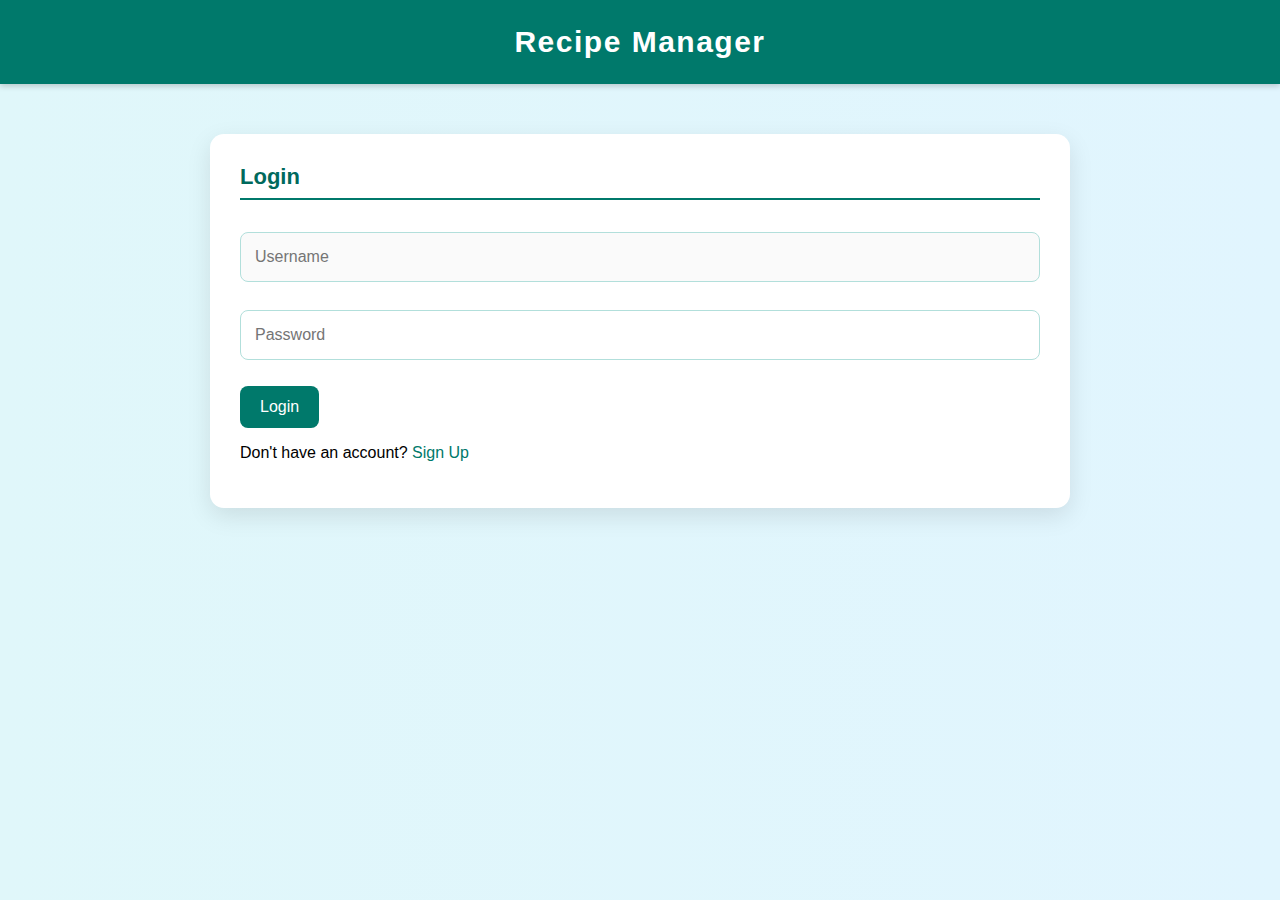
<file: recipemanagement/recipemanagement/target/classes/static/index.html>
<!DOCTYPE html>
<html lang="en">
<head>
    <meta charset="UTF-8">
    <meta name="viewport" content="width=device-width, initial-scale=1.0">
    <title>Recipe Manager</title>
    <link rel="stylesheet" href="style.css">
</head>
<body>

<header>
    <div>Recipe Manager</div>
</header>

<!-- Login Section -->
<div class="container" id="loginContainer">
    <h2>Login</h2>
    <form id="loginForm" onsubmit="login(event)">
        <input type="text" id="loginUsername" placeholder="Username" required>
        <input type="password" id="loginPassword" placeholder="Password" required>
        <button type="submit">Login</button>
        <p>Don't have an account? <a href="javascript:showSignupForm()">Sign Up</a></p>
        <p id="loginError" style="color: red;"></p>
    </form>
</div>

<!-- Sign Up Section -->
<div class="container" id="signupContainer" style="display: none;">
    <h2>Sign Up</h2>
    <form id="signupForm" onsubmit="signup(event)">
        <input type="text" id="signupUsername" placeholder="Username" required>
        <input type="password" id="signupPassword" placeholder="Password (min. 8 characters, at least one letter and one special character)" required>
        <button type="submit">Sign Up</button>
        <p>Already have an account? <a href="javascript:showLoginForm()">Login</a></p>
        <p id="signupError" style="color: red;"></p>
    </form>
</div>

<!-- Recipe Management Section -->
<div class="container" id="recipeContainer" style="display: none;">
    <h2>Search Recipes</h2>
    <input type="text" id="searchQuery" placeholder="Enter search term">
    <select id="searchFilter">
        <option value="id">ID</option>
        <option value="title">Title</option>
        <option value="ingredients">Ingredient</option>
        <option value="instructions">Instruction</option>
    </select>
    <button onclick="searchRecipes()">Search</button>
    <pre id="searchResult"></pre>

    <h2>Add Recipe</h2>
    <input type="text" id="id" placeholder="Recipe ID">
    <input type="text" id="title" placeholder="Title">
    <textarea id="ingredients" placeholder="Ingredients"></textarea>
    <textarea id="instructions" placeholder="Instructions"></textarea>
    <button onclick="addRecipe()">Add</button>

    <h2>Update Recipe</h2>
    <input type="text" id="updateId" placeholder="Recipe ID">
    <input type="text" id="updateTitle" placeholder="Title">
    <textarea id="updateIngredients" placeholder="Ingredients"></textarea>
    <textarea id="updateInstructions" placeholder="Instructions"></textarea>
    <button onclick="updateRecipe()">Update</button>

    <h2>Delete Recipe</h2>
    <input type="text" id="deleteId" placeholder="Recipe ID">
    <button onclick="deleteRecipe()">Delete</button>

    <h2>Display Recipe</h2>
    <input type="text" id="getId" placeholder="Enter Recipe ID">
    <button onclick="getRecipeById()">Get Recipe</button>
    <pre id="getIdOutput"></pre>

    <h2>Display All Recipes</h2>
    <button onclick="getallRecipes()">Display</button>
    <pre id="output"></pre>

    <button onclick="logout()">Logout</button>
</div>

<script>
    const baseUrl = "http://localhost:8080/api";
    let userSession = null;

    function showSignupForm() {
        document.getElementById('loginContainer').style.display = 'none';
        document.getElementById('signupContainer').style.display = 'block';
    }

    function showLoginForm() {
        document.getElementById('signupContainer').style.display = 'none';
        document.getElementById('loginContainer').style.display = 'block';
    }

    async function signup(event) {
        event.preventDefault();
        const username = document.getElementById('signupUsername').value;
        const password = document.getElementById('signupPassword').value;

        // Frontend validation for password
        const passwordRegex = /^(?=.*[A-Za-z])(?=.*[!@#$%^&*(),.?":{}|<>]).{8,}$/;
        if (!passwordRegex.test(password)) {
            document.getElementById("signupError").innerText = "Password must be at least 8 characters long and contain at least one letter and one special character.";
            return;
        }

        const res = await fetch(`${baseUrl}/signup`, {
            method: "POST",
            headers: { "Content-Type": "application/json" },
            body: JSON.stringify({ username, password })
        });

        const data = await res.text();
        if (data === "Username already exists.") {
            document.getElementById("signupError").innerText = data;
        } else {
            alert("Signup successful, you can now login.");
            showLoginForm();
        }
    }

    async function login(event) {
        event.preventDefault();
        const username = document.getElementById('loginUsername').value;
        const password = document.getElementById('loginPassword').value;

        const res = await fetch(`${baseUrl}/login`, {
            method: "POST",
            headers: { "Content-Type": "application/json" },
            body: JSON.stringify({ username, password })
        });

        const data = await res.json();
        if (data.success) {
            userSession = data.user;
            document.getElementById('loginContainer').style.display = 'none';
            document.getElementById('recipeContainer').style.display = 'block';
        } else {
            document.getElementById('loginError').innerText = "Invalid credentials, please try again!";
        }
    }

    async function logout() {
        userSession = null;
        document.getElementById('recipeContainer').style.display = 'none';
        showLoginForm();
    }

    async function addRecipe() {
        const id = document.getElementById("id").value;
        const title = document.getElementById("title").value;
        const ingredients = document.getElementById("ingredients").value.split(",");
        const instructions = document.getElementById("instructions").value.split(",");

        if (!id || !title || ingredients.length === 0 || instructions.length === 0) {
            alert("All fields are required!");
            return;
        }

        const res = await fetch(`${baseUrl}/addRecipe`, {
            method: "POST",
            headers: { "Content-Type": "application/json" },
            body: JSON.stringify({ id, title, ingredients, instructions })
        });

        const text = await res.text();
        alert(text);
    }

    async function updateRecipe() {
        const id = document.getElementById("updateId").value;
        const title = document.getElementById("updateTitle").value;
        const ingredients = document.getElementById("updateIngredients").value.split(",");
        const instructions = document.getElementById("updateInstructions").value.split(",");

        if (!id || !title || ingredients.length === 0 || instructions.length === 0) {
            alert("All fields are required!");
            return;
        }

        const res = await fetch(`${baseUrl}/updateRecipe`, {
            method: "PUT",
            headers: { "Content-Type": "application/json" },
            body: JSON.stringify({ id, title, ingredients, instructions })
        });

        const text = await res.text();
        alert(text);
    }

    async function deleteRecipe() {
        const id = document.getElementById("deleteId").value;

        if (!id) {
            alert("Please provide the Recipe ID.");
            return;
        }

        const res = await fetch(`${baseUrl}/deleteRecipe/${id}`, {
            method: "DELETE"
        });

        const text = await res.text();
        alert(text);
    }

    async function getRecipeById() {
        const id = document.getElementById("getId").value;

        if (!id) {
            alert("Please provide the Recipe ID.");
            return;
        }

        const res = await fetch(`${baseUrl}/getRecipe/${id}`, {
            method: "GET"
        });

        const data = await res.json();
        document.getElementById("getIdOutput").textContent = JSON.stringify(data, null, 2);
    }

    async function getallRecipes() {
        const res = await fetch(`${baseUrl}/getallRecipes`, {
            method: "GET"
        });

        const data = await res.json();
        document.getElementById("output").textContent = JSON.stringify(data, null, 2);
    }

    async function searchRecipes() {
        const query = document.getElementById("searchQuery").value;
        const filter = document.getElementById("searchFilter").value;

        if (!query) {
            alert("Please enter a search term.");
            return;
        }

        const res = await fetch(`${baseUrl}/searchRecipes?${filter}=${query}`, {
            method: "GET"
        });

        const data = await res.json();
        document.getElementById("searchResult").textContent = JSON.stringify(data, null, 2);
    }
</script>

</body>
</html>
</file>
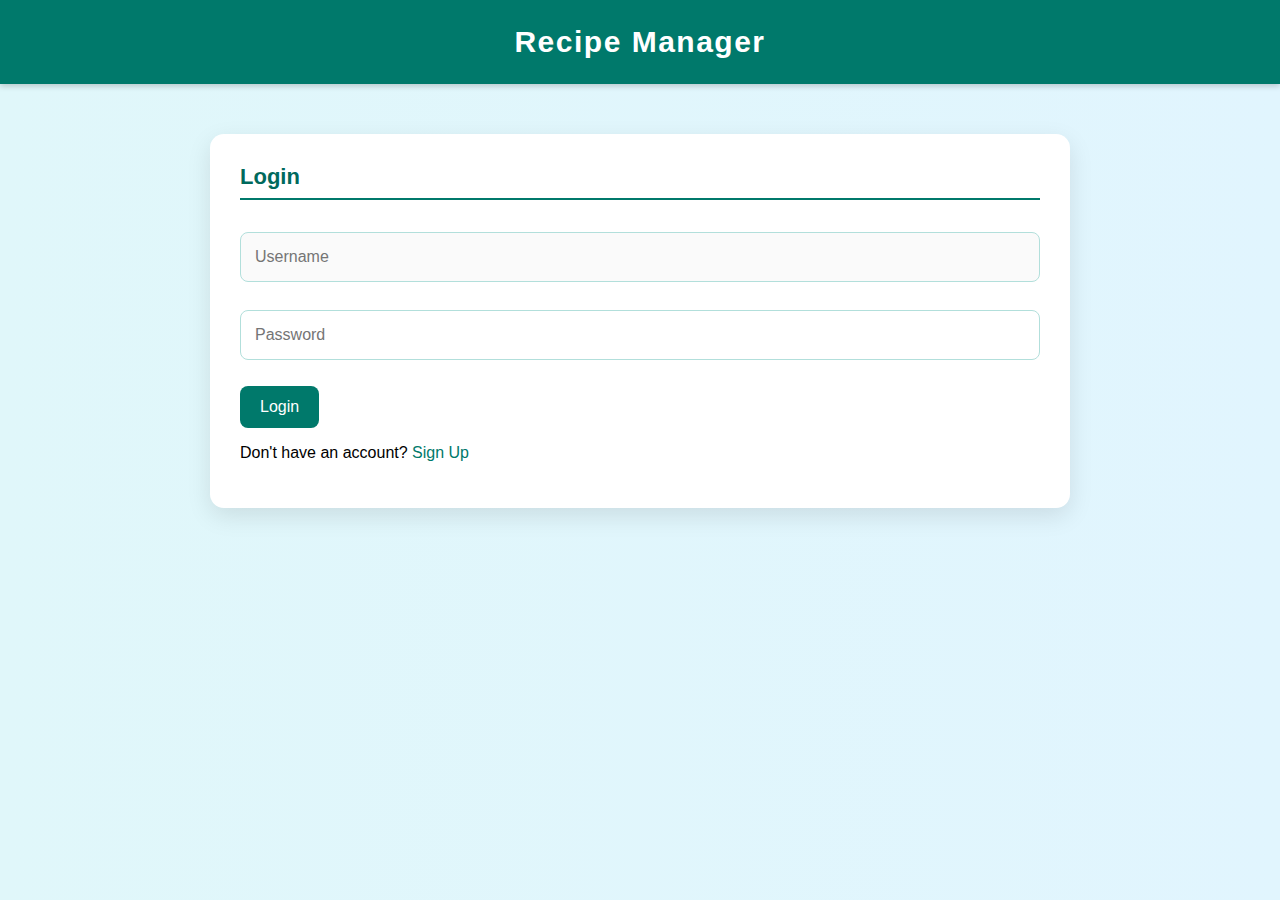
<file: recipemanagement/recipemanagement/recipemanagement/target/classes/static/index.html>
<!DOCTYPE html>
<html lang="en">
<head>
    <meta charset="UTF-8">
    <meta name="viewport" content="width=device-width, initial-scale=1.0">
    <title>Recipe Manager</title>
    <link rel="stylesheet" href="style.css">
</head>
<body>

<header>
    <div>Recipe Manager</div>
</header>

<div class="container" id="loginContainer">
    <h2>Login</h2>
    <form id="loginForm" onsubmit="login(event)">
        <input type="text" id="loginUsername" placeholder="Username" required>
        <input type="password" id="loginPassword" placeholder="Password" required>
        <button type="submit">Login</button>
        <p>Don't have an account? <a href="javascript:showSignupForm()">Sign Up</a></p>
        <p id="loginError" style="color: red;"></p>
    </form>
</div>

<div class="container" id="signupContainer" style="display: none;">
    <h2>Sign Up</h2>
    <form id="signupForm" onsubmit="signup(event)">
        <input type="text" id="signupUsername" placeholder="Username" required>
        <input type="password" id="signupPassword" placeholder="Password" required>
        <button type="submit">Sign Up</button>
        <p>Already have an account? <a href="javascript:showLoginForm()">Login</a></p>
        <p id="signupError" style="color: red;"></p>
    </form>
</div>

<div class="container" id="recipeContainer" style="display: none;">
    <h2>Search Recipes</h2>
    <input type="text" id="searchQuery" placeholder="Enter search term">
    <select id="searchFilter">
        <option value="id">ID</option>
        <option value="title">Title</option>
        <option value="ingredients">Ingredient</option>
        <option value="instructions">Instruction</option>
    </select>
    <button onclick="searchRecipes()">Search</button>
    <pre id="searchResult"></pre>

    <h2>Add Recipe</h2>
    <input type="text" id="id" placeholder="Recipe ID">
    <input type="text" id="title" placeholder="Title">
    <textarea id="ingredients" placeholder="Ingredients"></textarea>
    <textarea id="instructions" placeholder="Instructions"></textarea>
    <button onclick="addRecipe()">Add</button>

    <h2>Update Recipe</h2>
    <input type="text" id="updateId" placeholder="Recipe ID">
    <input type="text" id="updateTitle" placeholder="Title">
    <textarea id="updateIngredients" placeholder="Ingredients"></textarea>
    <textarea id="updateInstructions" placeholder="Instructions"></textarea>
    <button onclick="updateRecipe()">Update</button>

    <h2>Delete Recipe</h2>
    <input type="text" id="deleteId" placeholder="Recipe ID">
    <button onclick="deleteRecipe()">Delete</button>

    <h2>Display Recipe</h2>
    <input type="text" id="getId" placeholder="Enter Recipe ID">
    <button onclick="getRecipeById()">Get Recipe</button>
    <pre id="getIdOutput"></pre>

    <h2>Display All Recipes</h2>
    <button onclick="getallRecipes()">Display</button>
    <pre id="output"></pre>

    <button onclick="logout()">Logout</button>
</div>

<script>
    const baseUrl = "http://localhost:8080/api";
    let userSession = null;

    function showSignupForm() {
        document.getElementById('loginContainer').style.display = 'none';
        document.getElementById('signupContainer').style.display = 'block';
    }

    function showLoginForm() {
        document.getElementById('signupContainer').style.display = 'none';
        document.getElementById('loginContainer').style.display = 'block';
    }

    async function signup(event) {
        event.preventDefault();
        const username = document.getElementById('signupUsername').value;
        const password = document.getElementById('signupPassword').value;

        const res = await fetch(`${baseUrl}/signup`, {
            method: "POST",
            headers: { "Content-Type": "application/json" },
            body: JSON.stringify({ username, password })
        });

        const data = await res.text();
        if (data === "User already exists!") {
            document.getElementById("signupError").innerText = data;
        } else {
            alert("Signup successful, you can now login.");
            showLoginForm();
        }
    }

    async function login(event) {
        event.preventDefault();
        const username = document.getElementById('loginUsername').value;
        const password = document.getElementById('loginPassword').value;

        const res = await fetch(`${baseUrl}/login`, {
            method: "POST",
            headers: { "Content-Type": "application/json" },
            body: JSON.stringify({ username, password })
        });

        const data = await res.json();
        if (data.success) {
            userSession = data.user;
            document.getElementById('loginContainer').style.display = 'none';
            document.getElementById('recipeContainer').style.display = 'block';
        } else {
            document.getElementById('loginError').innerText = "Invalid credentials, please try again!";
        }
    }

    async function logout() {
        userSession = null;
        document.getElementById('recipeContainer').style.display = 'none';
        showLoginForm();
    }

    async function addRecipe() {
        const id = document.getElementById("id").value;
        const title = document.getElementById("title").value;
        const ingredients = document.getElementById("ingredients").value.split(",");
        const instructions = document.getElementById("instructions").value.split(",");

        if (!id || !title || ingredients.length === 0 || instructions.length === 0) {
            alert("All fields are required!");
            return;
        }

        const res = await fetch(`${baseUrl}/addRecipe`, {
            method: "POST",
            headers: { "Content-Type": "application/json" },
            body: JSON.stringify({ id, title, ingredients, instructions })
        });

        const text = await res.text();
        alert(text);
    }

    async function updateRecipe() {
        const id = document.getElementById("updateId").value;
        const title = document.getElementById("updateTitle").value;
        const ingredients = document.getElementById("updateIngredients").value.split(",");
        const instructions = document.getElementById("updateInstructions").value.split(",");

        if (!id || !title || ingredients.length === 0 || instructions.length === 0) {
            alert("All fields are required!");
            return;
        }

        const res = await fetch(`${baseUrl}/updateRecipe`, {
            method: "PUT",
            headers: { "Content-Type": "application/json" },
            body: JSON.stringify({ id, title, ingredients, instructions })
        });

        const text = await res.text();
        alert(text);
    }

    async function deleteRecipe() {
        const id = document.getElementById("deleteId").value;
        if (!id) {
            alert("Please enter a recipe ID to delete.");
            return;
        }

        const res = await fetch(`${baseUrl}/deleteRecipe/${id}`, {
            method: "DELETE"
        });

        const text = await res.text();
        alert(text);
    }

    async function getallRecipes() {
        const res = await fetch(`${baseUrl}/getallRecipes`);
        const data = await res.json();
        document.getElementById("output").innerText = JSON.stringify(data, null, 2);
    }

    async function searchRecipes() {
        const query = document.getElementById("searchQuery").value.toLowerCase();
        const filter = document.getElementById("searchFilter").value;
        const res = await fetch(`${baseUrl}/getallRecipes`);
        const data = await res.json();

        const results = data.filter(recipe => {
            const value = recipe[filter];
            if (Array.isArray(value)) {
                return value.some(item => item.toLowerCase().includes(query));
            }
            return value.toLowerCase().includes(query);
        });

        document.getElementById("searchResult").innerText = JSON.stringify(results, null, 2);
    }

    async function getRecipeById() {
        const id = document.getElementById("getId").value;
        if (!id) {
            alert("Please enter a recipe ID.");
            return;
        }

        const res = await fetch(`${baseUrl}/getRecipe/${id}`);
        if (res.ok) {
            const data = await res.json();
            if (data) {
                document.getElementById("getIdOutput").innerText = JSON.stringify(data, null, 2);
            } else {
                document.getElementById("getIdOutput").innerText = "Recipe not found!";
            }
        } else {
            document.getElementById("getIdOutput").innerText = "Error fetching recipe.";
        }
    }
</script>

</body>
</html>
</file>
<file: recipemanagement/recipemanagement/target/classes/static/style.css>
body {
    font-family: 'Segoe UI', Tahoma, Geneva, Verdana, sans-serif;
    background: linear-gradient(to right, #e0f7fa, #e1f5fe);
    margin: 0;
    padding: 0;
}

header {
    background-color: #00796b;
    color: white;
    padding: 25px;
    text-align: center;
    font-size: 30px;
    font-weight: 600;
    letter-spacing: 1.5px;
    box-shadow: 0 2px 6px rgba(0, 0, 0, 0.2);
}

.container {
    max-width: 800px;
    margin: 50px auto;
    padding: 30px;
    background: #ffffff;
    border-radius: 14px;
    box-shadow: 0 8px 24px rgba(0, 0, 0, 0.1);
}

.container h2 {
    color: #00695c;
    border-bottom: 2px solid #00796b;
    padding-bottom: 8px;
    margin-top: 40px;
    font-size: 22px;
}

input[type="text"],
input[type="password"], /* Added for password input */
textarea,
select {
    width: 100%;
    padding: 14px;
    margin: 14px 0;
    border: 1px solid #b2dfdb;
    border-radius: 8px;
    font-size: 16px;
    box-sizing: border-box;
    background-color: #ffffff;
    transition: border-color 0.3s ease-in-out, box-shadow 0.3s ease-in-out;
}

input[type="text"]:focus,
input[type="password"]:focus, /* Focus effect for password */
textarea:focus,
select:focus {
    outline: none;
    border-color: #00796b;
    box-shadow: 0 0 8px rgba(0, 121, 107, 0.2);
}

/* Added this block to make password box same size and shape as username */
#loginContainer form input[type="password"],
#signupContainer form input[type="password"],
#loginContainer form input[type="text"],
#signupContainer form input[type="text"] {
    width: 100%;
    height: 50px; /* Same height for username and password */
    border-radius: 8px;
    box-sizing: border-box;
}

button {
    background-color: #00796b;
    color: white;
    padding: 12px 20px;
    border: none;
    border-radius: 8px;
    font-size: 16px;
    cursor: pointer;
    transition: background-color 0.3s;
    margin-top: 12px;
}

button:hover {
    background-color: #004d40;
}

/* Adjusting size of other buttons like displayAll, display, update, delete, add, search, logout */
button#displayAll,
button#display,
button#update,
button#delete,
button#add,
button#search,
button#logout {
    width: auto; /* Set to auto width to allow for dynamic sizing */
    padding: 10px 20px; /* Reset padding to maintain the original size */
    font-size: 16px; /* Ensure font size stays consistent */
    margin-top: 8px; /* Space between buttons */
}

button:hover {
    background-color: #004d40;
}

pre#output,
pre#searchResult,
pre#getIdOutput {
    background-color: #f1f8e9;
    padding: 18px;
    border-radius: 10px;
    font-size: 15px;
    color: #2e7d32;
    white-space: pre-wrap;
    word-wrap: break-word;
    margin-top: 20px;
    border: 1px solid #c5e1a5;
}

h2:first-of-type {
    margin-top: 0;
}

/* Added additional improvements */
a {
    color: #00796b;
    text-decoration: none;
}

a:hover {
    text-decoration: underline;
}

button:focus {
    outline: none;
    border: 2px solid #004d40;
}

input[type="text"], textarea {
    background-color: #fafafa;
}

input[type="text"]:focus,
textarea:focus {
    background-color: #ffffff;
}

.container .container {
    max-width: 500px;
}
</file>
<file: recipemanagement/recipemanagement/recipemanagement/target/classes/static/style.css>
body {
    font-family: 'Segoe UI', Tahoma, Geneva, Verdana, sans-serif;
    background: linear-gradient(to right, #e0f7fa, #e1f5fe);
    margin: 0;
    padding: 0;
}

header {
    background-color: #00796b;
    color: white;
    padding: 25px;
    text-align: center;
    font-size: 30px;
    font-weight: 600;
    letter-spacing: 1.5px;
    box-shadow: 0 2px 6px rgba(0, 0, 0, 0.2);
}

.container {
    max-width: 800px;
    margin: 50px auto;
    padding: 30px;
    background: #ffffff;
    border-radius: 14px;
    box-shadow: 0 8px 24px rgba(0, 0, 0, 0.1);
}

.container h2 {
    color: #00695c;
    border-bottom: 2px solid #00796b;
    padding-bottom: 8px;
    margin-top: 40px;
    font-size: 22px;
}

input[type="text"],
input[type="password"], /* Added for password input */
textarea,
select {
    width: 100%;
    padding: 14px;
    margin: 14px 0;
    border: 1px solid #b2dfdb;
    border-radius: 8px;
    font-size: 16px;
    box-sizing: border-box;
    background-color: #ffffff;
    transition: border-color 0.3s ease-in-out, box-shadow 0.3s ease-in-out;
}

input[type="text"]:focus,
input[type="password"]:focus, /* Focus effect for password */
textarea:focus,
select:focus {
    outline: none;
    border-color: #00796b;
    box-shadow: 0 0 8px rgba(0, 121, 107, 0.2);
}

/* Added this block to make password box same size and shape as username */
#loginContainer form input[type="password"],
#signupContainer form input[type="password"],
#loginContainer form input[type="text"],
#signupContainer form input[type="text"] {
    width: 100%;
    height: 50px; /* Same height for username and password */
    border-radius: 8px;
    box-sizing: border-box;
}

button {
    background-color: #00796b;
    color: white;
    padding: 12px 20px;
    border: none;
    border-radius: 8px;
    font-size: 16px;
    cursor: pointer;
    transition: background-color 0.3s;
    margin-top: 12px;
}

button:hover {
    background-color: #004d40;
}

/* Adjusting size of other buttons like displayAll, display, update, delete, add, search, logout */
button#displayAll,
button#display,
button#update,
button#delete,
button#add,
button#search,
button#logout {
    width: auto; /* Set to auto width to allow for dynamic sizing */
    padding: 10px 20px; /* Reset padding to maintain the original size */
    font-size: 16px; /* Ensure font size stays consistent */
    margin-top: 8px; /* Space between buttons */
}

button:hover {
    background-color: #004d40;
}

pre#output,
pre#searchResult,
pre#getIdOutput {
    background-color: #f1f8e9;
    padding: 18px;
    border-radius: 10px;
    font-size: 15px;
    color: #2e7d32;
    white-space: pre-wrap;
    word-wrap: break-word;
    margin-top: 20px;
    border: 1px solid #c5e1a5;
}

h2:first-of-type {
    margin-top: 0;
}

/* Added additional improvements */
a {
    color: #00796b;
    text-decoration: none;
}

a:hover {
    text-decoration: underline;
}

button:focus {
    outline: none;
    border: 2px solid #004d40;
}

input[type="text"], textarea {
    background-color: #fafafa;
}

input[type="text"]:focus,
textarea:focus {
    background-color: #ffffff;
}

.container .container {
    max-width: 500px;
}
</file>
